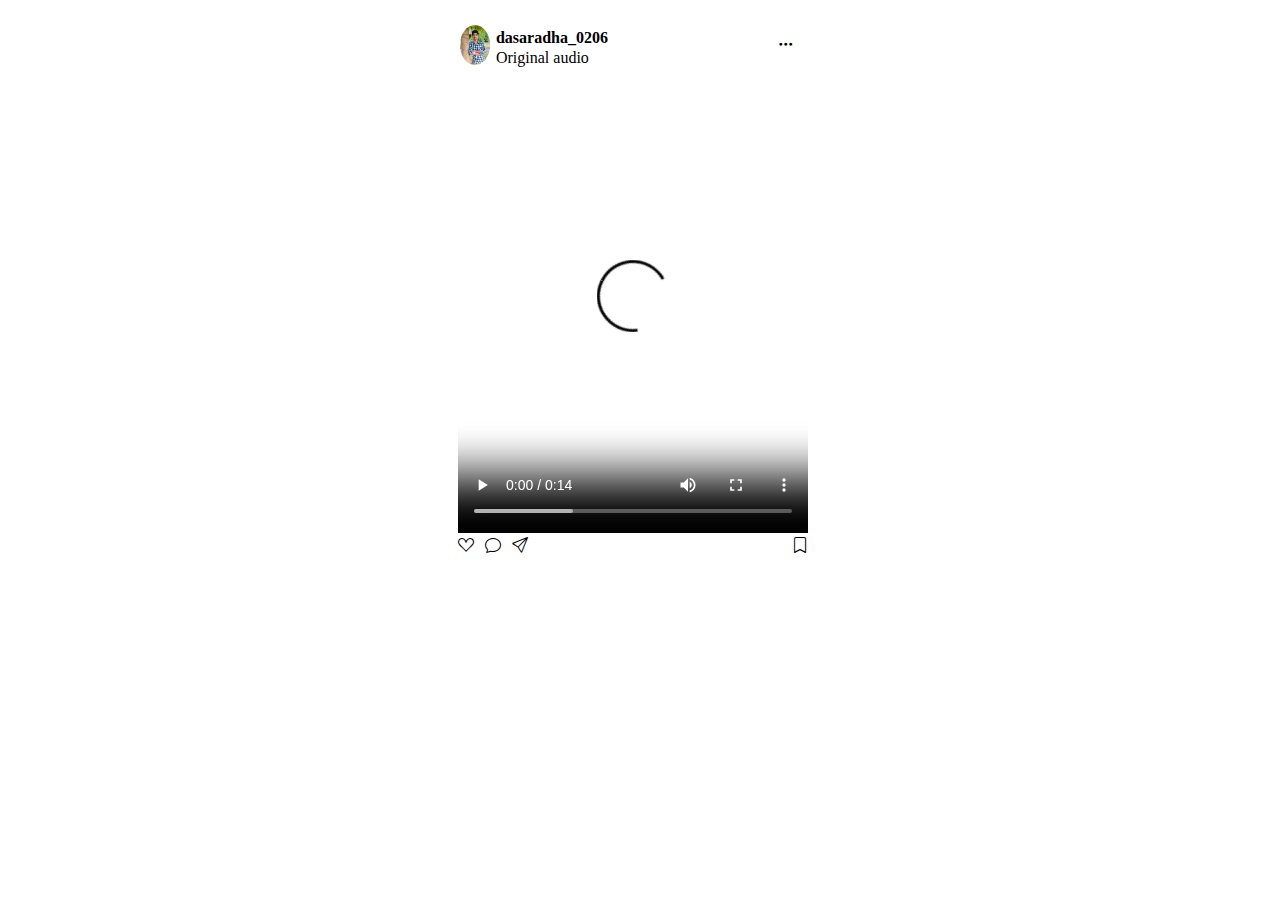
<file: index.html>
<!DOCTYPE html>
<html lang="en">

<head>
    <meta charset="UTF-8">
    <meta name="viewport" content="width=device-width, initial-scale=1.0">
    <title>Document</title>
    <link rel="stylesheet" href="style.css">
</head>

<body>
    <div class="reel-container">
        <!-- <p>hii</p> -->
        <div class="profile-container">
            <div class="image-name">
                <img src="s.jpeg" alt="" class="image">
                <div class="name">
                    <h4>dasaradha_0206</h4>
                    <p class="desk">Original audio</p>
                </div>
            </div>

            <div class="dots">
                <i class="bi bi-three-dots"></i>
            </div>

        </div>
        <!-- -----------profile completed------- -->
        <div class="video">
            <video src="rama.mp4" controls class="vi"></video>
        </div>
        <!-- ----------video completed------- -->
        <div class="like-section">
            <div class="like">
                <i class="bi bi-suit-heart"></i>
                <i class="bi bi-chat"></i>
                <i class="bi bi-send"></i>
            </div>
            <div class="save">
                <i class="bi bi-bookmark"></i>
            </div>
        </div>
    </div>
</body>

</html>
</file>
<file: style.css>
@import url("https://cdn.jsdelivr.net/npm/bootstrap-icons@1.11.1/font/bootstrap-icons.css");
.reel-container{
    width: 350px;
    /* background-color: blue; */
    align-items: center;
    margin: 0px 450px;
    /* border: 2px solid black; */

}
.profile-container{
    width: 100%;
    box-sizing: border-box;
    /* background-color: red;  */
    display: flex;
    justify-content: space-between;
    align-items: center;
}
.image-name{
    width: 150px;
    display: flex;
    justify-content: space-between;
    align-items: center;
}
.image{
    width: 30px;
    height: 40px;
    border-radius:100%;
    object-fit: cover;
    margin: 2px;
}
.dots{
    width: 30px;
    /* background-color: white; */
}
.desk{
    margin-top: -20px;
}
.vi{
    width: 100%;
    height: 450px;
    object-fit: cover;
}
.like-section{
    width: 100%;
    display: flex;
    justify-content: space-between;
    }
.like{
    width: 70px;
    display: flex;
    justify-content: space-between;
}
</file>
